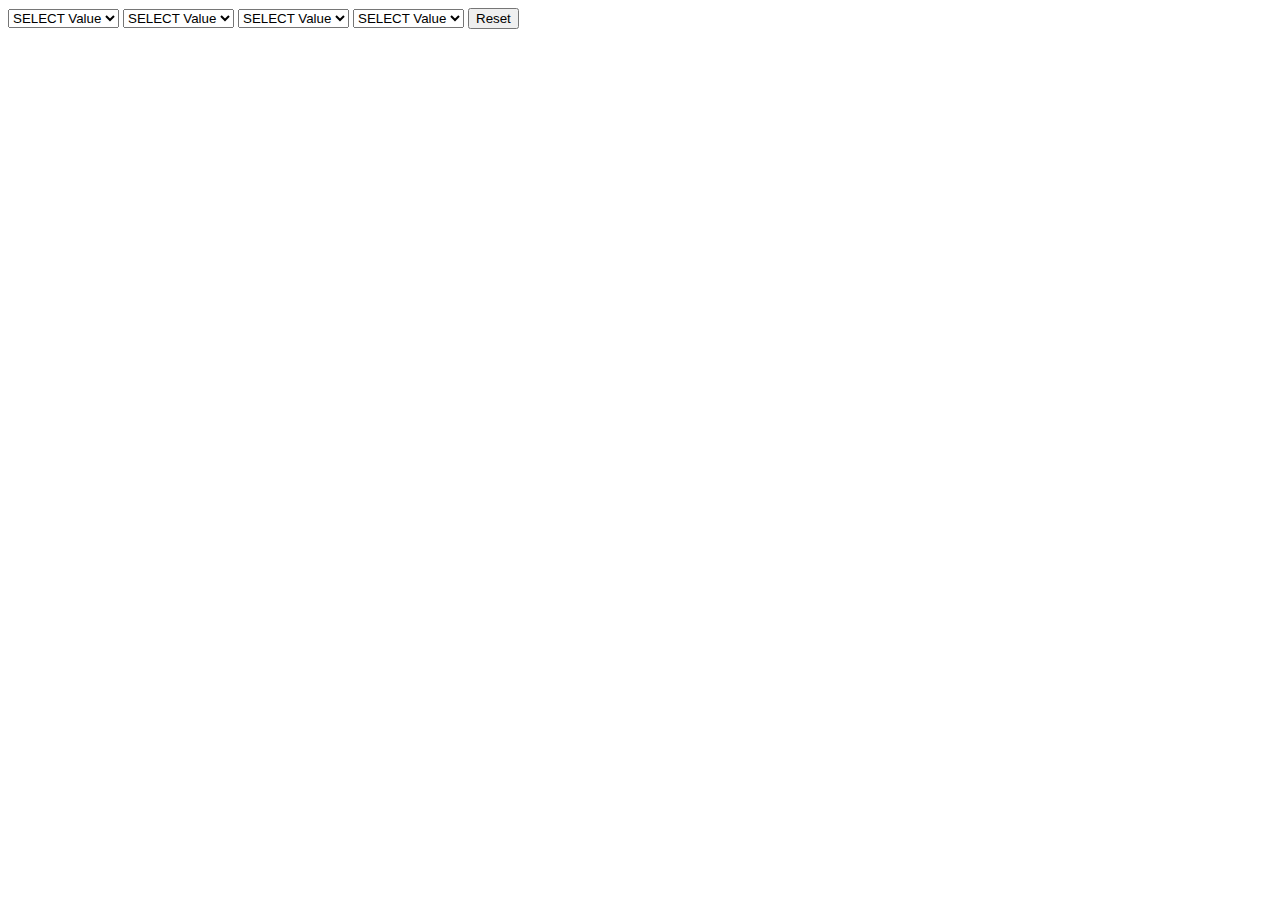
<file: dropdown/dropdown LATEST.html>
<!DOCTYPE html>
<html>
    <head>
        <title>TODO supply a title</title>
        <meta charset="UTF-8">
        <meta name="viewport" content="width=device-width, initial-scale=1.0">
    </head>
    <body>
        <form>
            <select id="1">
                <option disabled selected>SELECT Value</option>
                <option value="volvo">Volvo</option>
                <option value="saab">Saab</option>
                <option value="mercedes">Mercedes</option>
                <option value="aaa">aaaa</option>
            </select>

            <select id="2">
                <option disabled selected>SELECT Value</option>
                <option value="volvo">Volvo</option>
                <option value="saab">Saab</option>
                <option value="mercedes">Mercedes</option>
                <option value="aaa">aaaa</option>
            </select>

            <select id="3">
                <option disabled selected>SELECT Value</option>
                <option value="volvo">Volvo</option>
                <option value="saab">Saab</option>
                <option value="mercedes">Mercedes</option>
                <option value="aaa">aaaa</option>
            </select>

            <select id="4">
                <option disabled selected>SELECT Value</option>
                <option value="volvo">Volvo</option>
                <option value="saab">Saab</option>
                <option value="mercedes">Mercedes</option>
                <option value="aaa">aaaa</option>
            </select>
            
            <button type="reset" onclick="resetSelect();">Reset</button>
        </form>
        <script type="text/javascript" src="https://ajax.googleapis.com/ajax/libs/jquery/3.3.1/jquery.min.js" /></script>
    <script>
        $(document).ready(function () {
            $('select').change(function () {                                        //Once a select tag is changed, perform a function
                $('option[value=' + $(this).val() + ']').prop('disabled', true);    //Disable the selected option across all other select tag by setting
            });                                                                     //the 'disabled' property (prop) to true 
        });
        
        //Function to reset all select option to enabled
        function resetSelect() {
            $('select').each(function() {                                   //Target all the select tag and each of them do a function 
                $('option').prop('disabled', false);                        //Each of the options are being re-enabled so user can choose again
                $('option:contains("SELECT Value")').prop('disabled', true);//Select all the options that contains "SELECT Value" as the displayed 
            });                                                             //text and then set the "disabled" property to true so user cannot select
        }                                                                   //"SELECT Value" after the reset
    </script>

</body>
</html>
</file>
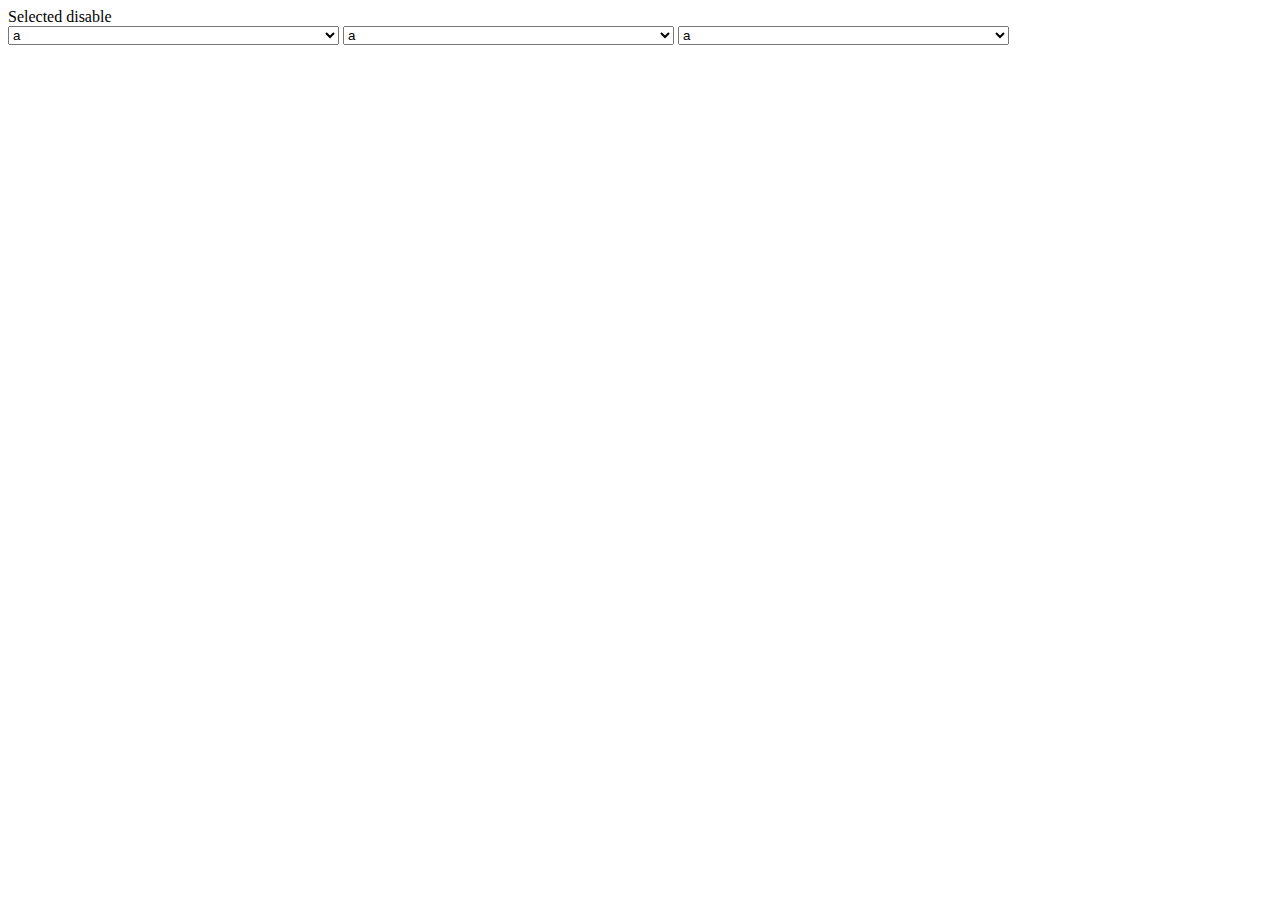
<file: dropdown/testFolder.html>
Selected disable
<!DOCTYPE html>
<html>
    <head>
        <title>TODO supply a title</title>
        <meta charset="UTF-8">
        <meta name="viewport" content="width=device-width, initial-scale=1.0">
    </head>
    <body>
        <form>
            <select id="select1" name="indication_subject[]">
                <option value="" selected="selected">a </option>
                <option> Accounting</option>
                <option> Afrikaans</option>
                <option> Applied Information and Communication Technology</option>
                <option> Arabic</option>
                <option> Art and Design</option>
                <option> Biology</option>
                <option> Business Studies</option>
            </select>

            <select id="select2" name="indication_subject[]">
                <option value="" selected="selected">a </option>
                <option> Accounting</option>
                <option> Afrikaans</option>
                <option> Applied Information and Communication Technology</option>
                <option> Arabic</option>
                <option> Art and Design</option>
                <option> Biology</option>
                <option> Business Studies</option>
            </select>
            
            <select id="select3" name="indication_subject[]">
                <option value="" selected="selected">a </option>
                <option> Accounting</option>
                <option> Afrikaans</option>
                <option> Applied Information and Communication Technology</option>
                <option> Arabic</option>
                <option> Art and Design</option>
                <option> Biology</option>
                <option> Business Studies</option>
            </select>
        </form>
        <script>
            function preventDupes(select, index) {
                var options = select.options,
                        len = options.length;
                while (len--) {
                    options[ len ].disabled = false;
                }
                select.options[ index ].disabled = true;
                if (index === select.selectedIndex) {
                    alert('You\'ve already selected the item "' + select.options[index].text + '".\n\nPlease choose another.');
                    this.selectedIndex = 0;
                }
            }

            var select1 = select = document.getElementById('select1');
            var select2 = select = document.getElementById('select2');
            var select3 = select = document.getElementById('select3');

            select1.onchange = function () {
                preventDupes.call(this, select2, this.selectedIndex);
                preventDupes.call(this, select3, this.selectedIndex);
            };

            select2.onchange = function () {
                preventDupes.call(this, select1, this.selectedIndex);
                preventDupes.call(this, select3, this.selectedIndex);
            };
            
            select3.onchange = function () {
                preventDupes.call(this, select1, this.selectedIndex);
                preventDupes.call(this, select2, this.selectedIndex);
            };
        </script>

    </body>
</html>
</file>
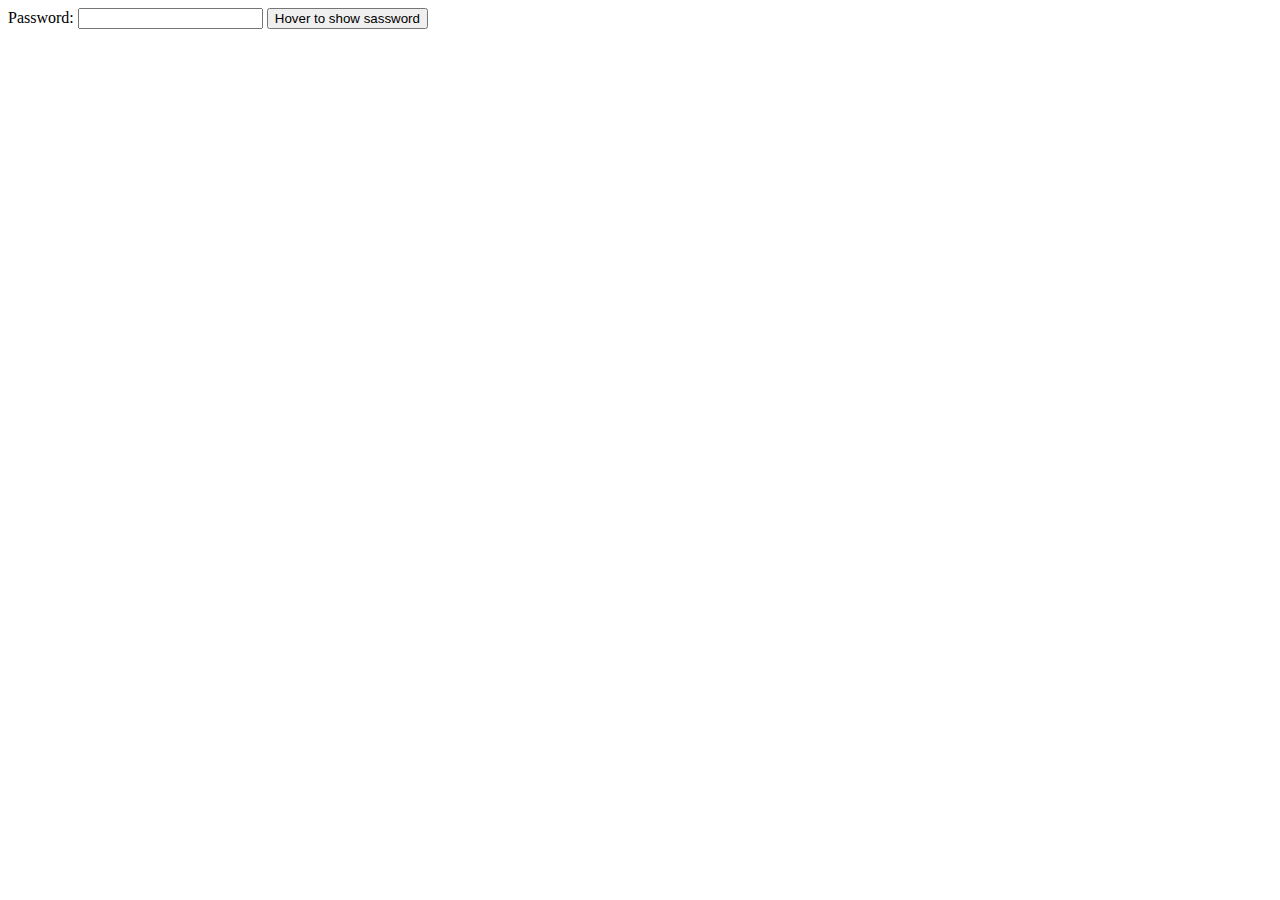
<file: JQuery/JqueryShowPass.html>
<!DOCTYPE html>
<html>

<head>
    <meta charset="utf-8">
    <meta http-equiv="X-UA-Compatible" content="IE=edge">
    <title>JQuery Show Password</title>
    <script src="https://code.jquery.com/jquery-3.3.1.js" integrity="sha256-2Kok7MbOyxpgUVvAk/HJ2jigOSYS2auK4Pfzbm7uH60=" crossorigin="anonymous"></script>
</head>

<body>
    <label>Password: </label>
    <input type="password" name="password">
    <button type="button" id="showPassBtn">Hover to show sassword</button>

    <script type="text/javascript">
        $(window).on('load', () => {    //.hover(handlerIn, handlerOut);
            $('#showPassBtn').hover(() => {
                $('input[name="password"]').attr('type', 'text');
            }, () => {
                $('input[name="password"]').attr('type', 'password');
            });
        });
    </script>
</body>
</html>
</file>
